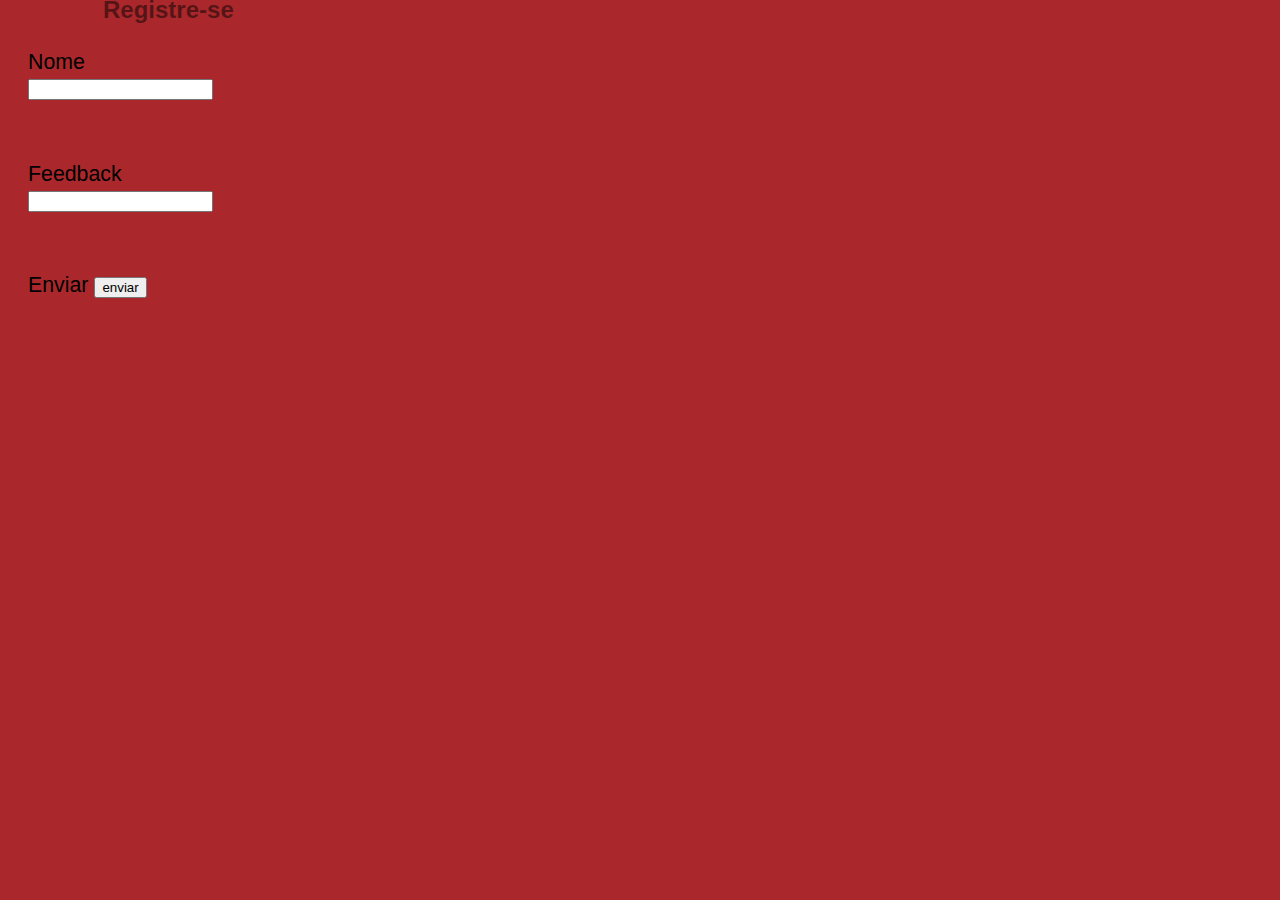
<file: forms.html>
<!DOCTYPE html>
<html lan="pt-br">
<head>
    <meta charset="UTF-8"/>
    <style>
        body {
            width: 290px;
            height: 300px;
            background-color: rgb(170, 40, 44);
            padding-left: 15px;
            margin-top: -20px;
        }
        h1 {
            font-family: Arial;
            font-size: 18pt;
            color: rgba(0, 0, 0, 0.5);
        }
        p {
            font-family: arial;
            width: 200px;
            height: 80px;
            font-size: 16pt;
            padding: 5px;
        }
    </style>
</head>
<body>
<section>
    <header id="formulario">
    <h1 style="text-indent: 80px;">Registre-se</h1>
    <form action="functions_php/inserir_feed.php" method="post"/>
        <p>Nome<input type="text" name="nome"/></p>
        <p>Feedback<input type="text" name="feed"/></p>
        <p>Enviar <input type="submit" value="enviar"/></p>
    </form>
</header>  
</section>
</body>
</html>
</file>
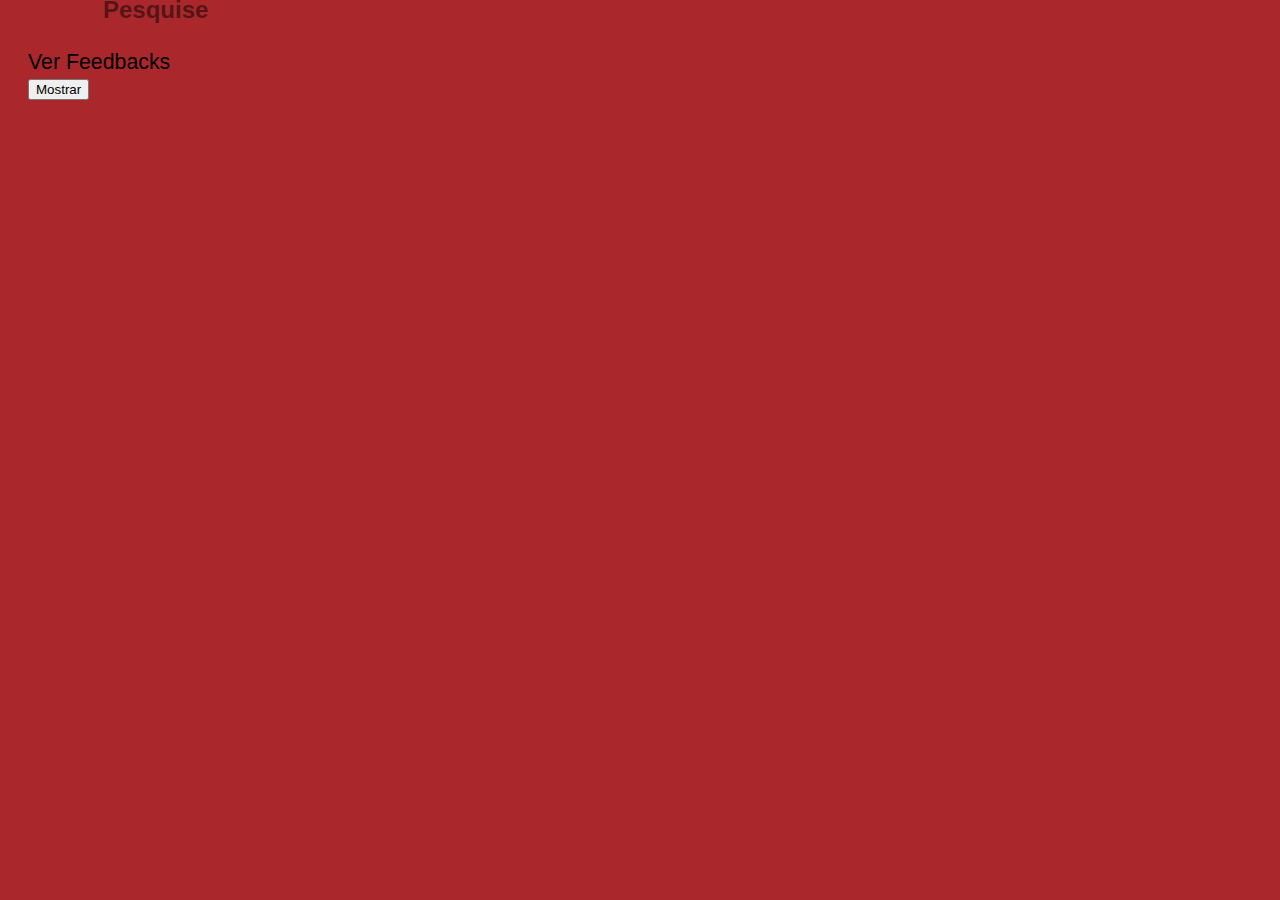
<file: forms2.html>
<!DOCTYPE html>
<html lan="pt-br">
<head>
    <meta charset="UTF-8"/>
    <style>
        body {
            width: 290px;
            height: 300px;
            background-color: rgb(170, 40, 44);
            padding-left: 15px;
            margin-top: -20px;
        }
        h1 {
            font-family: Arial;
            font-size: 18pt;
            color: rgba(0, 0, 0, 0.5);
        }
        p {
            font-family: arial;
            width: 200px;
            height: 80px;
            font-size: 16pt;
            padding: 5px;
        }
    </style>
</head>
<body>
<section>
    <header id="formulario">
    <h1 style="text-indent: 80px;">Pesquise</h1>
    <form action="functions_php/exibir_feed.php" method="post"/>
        <p>Ver Feedbacks &nbsp;<input type="submit" value="Mostrar"/></p>
    </form>
</header>  
</section>
</body>
</html>
</file>
